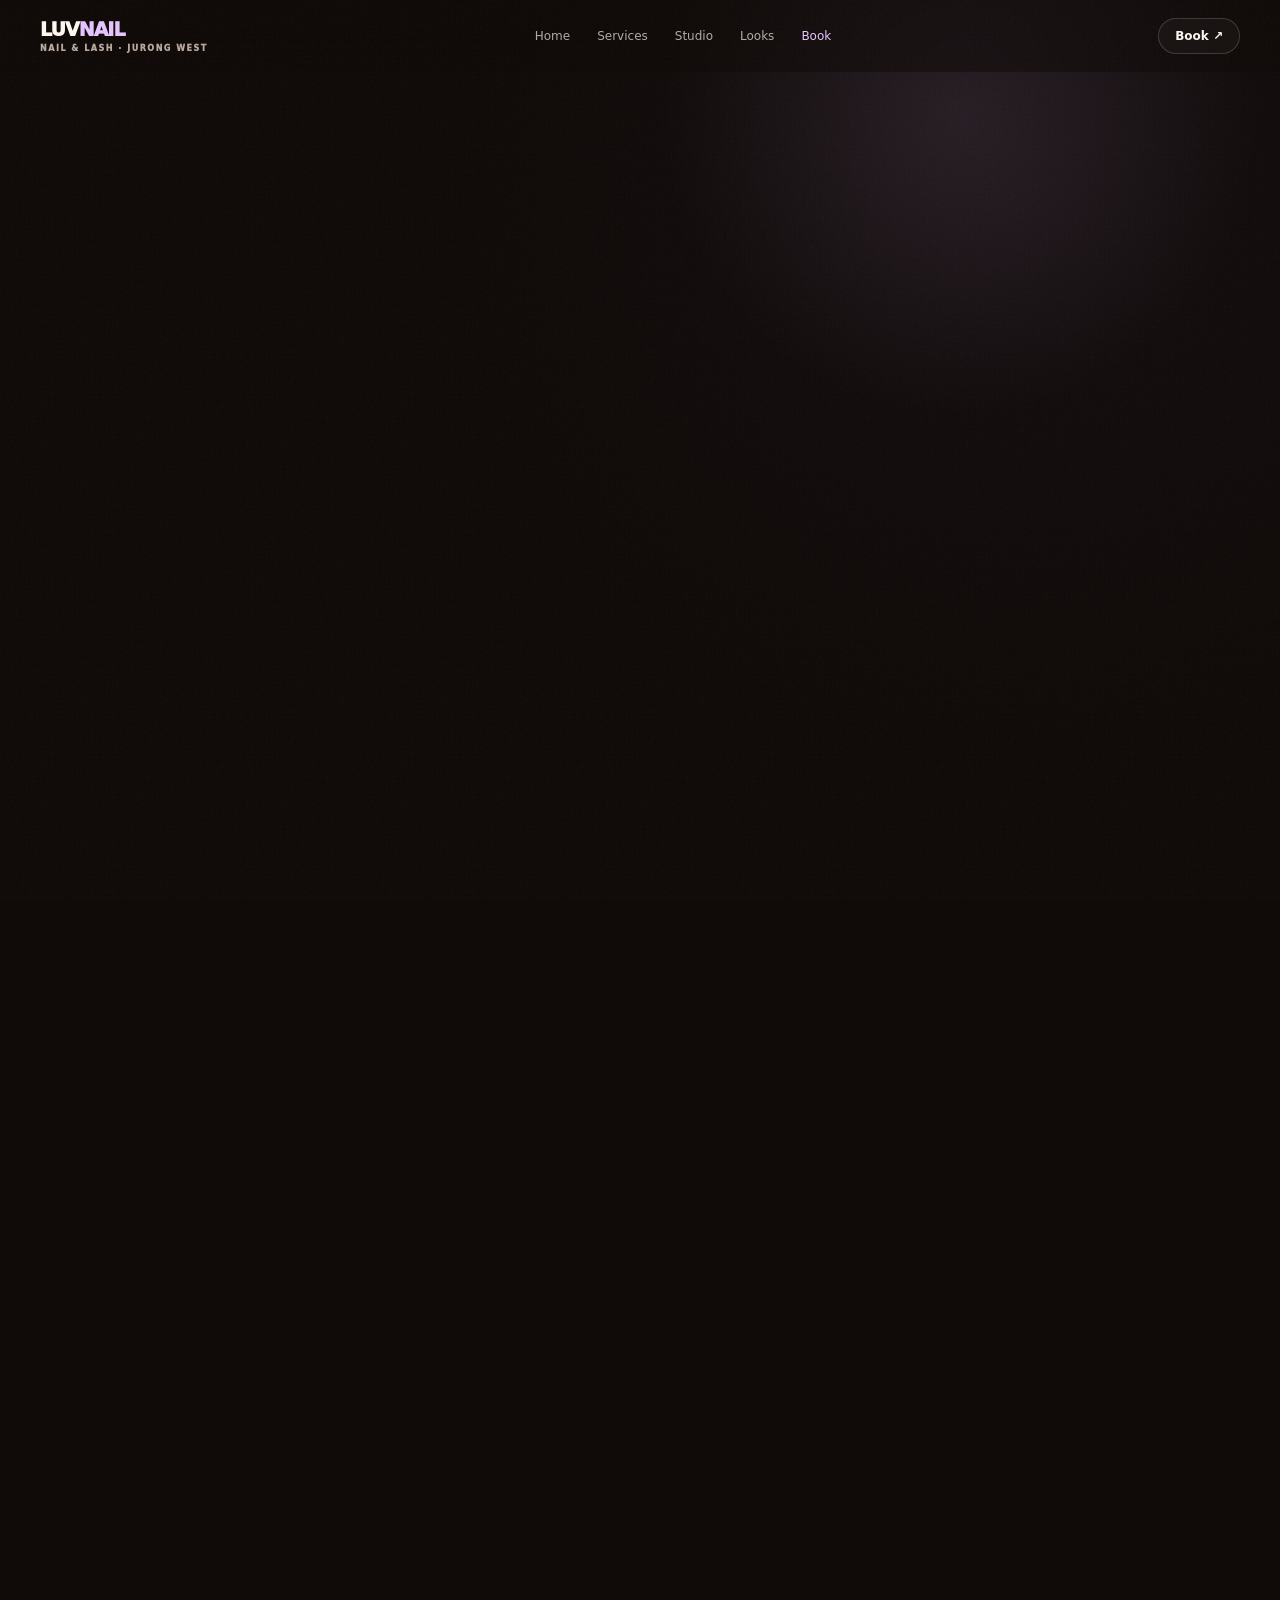
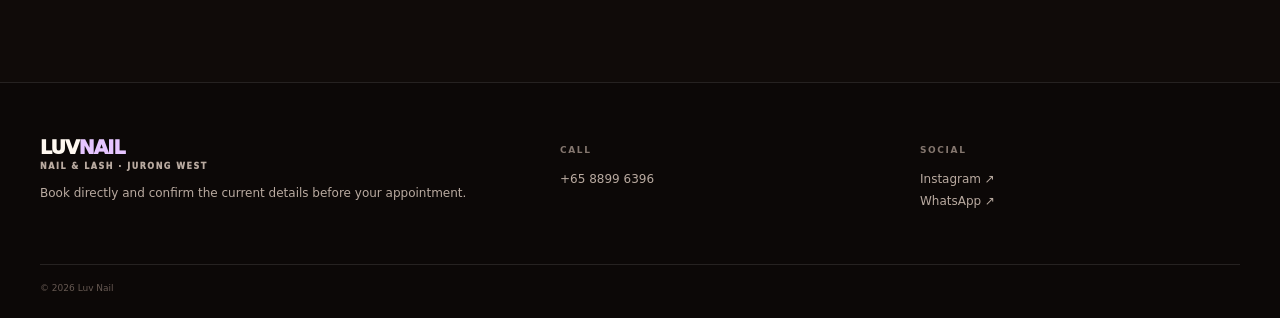
<file: contact.html>
<!doctype html><html lang="en"><head><meta charset="utf-8"><meta name="viewport" content="width=device-width,initial-scale=1"><title>Luv Nail — Book</title><link rel="stylesheet" href="styles.css"></head><body><div class="grain"></div><header class="nav"><div class="wrap navin"><a class="brand" href="index.html"><span>LUV<span>NAIL</span></span><small>NAIL & LASH · JURONG WEST</small></a><nav class="links"><a href="index.html">Home</a><a href="services.html">Services</a><a href="about.html">Studio</a><a href="gallery.html">Looks</a><a class="active" href="contact.html">Book</a></nav><a class="navbook" href="https://wa.me/6588996396?text=Hi%20Luv%20Nail%2C%20I%27d%20like%20to%20book." target="_blank" rel="noopener">Book ↗</a><button class="menu" aria-label="Menu">☰</button></div></header><main><section class="page-hero compact"><div class="wrap"><div class="ey reveal">BOOKING</div><h1 class="reveal">One message.<br><em>One beautiful plan.</em></h1><p class="lede reveal">WhatsApp is the fastest way to check availability, discuss a design and confirm the current service details.</p></div></section><section class="contact"><div class="wrap contact-grid"><div class="contact-panel reveal"><div class="ey">DIRECT</div><h2>Luv Nail</h2><p>Send your service, preferred date/time and a reference photo if you have one.</p><a class="btn primary big magnetic" href="https://wa.me/6588996396?text=Hi%20Luv%20Nail%2C%20I%27d%20like%20to%20book.%0AService%3A%20%0ADate%2Ftime%3A%20%0AReference%3A%20" target="_blank" rel="noopener">Open WhatsApp ↗</a><div class="contact-lines"><div><b>Phone</b><a href="tel:+6588996396">+65 8899 6396</a></div><div><b>Instagram</b><a href="https://www.instagram.com/luvnail_sg/" target="_blank" rel="noopener">@luvnail_sg ↗</a></div><div><b>Hours</b><span>10AM — 10PM daily</span></div></div></div><div class="booking-guide reveal"><div class="ey">SEND THIS</div><ol><li><span>01</span><div><b>Service</b><p>Manicure, pedicure, art, extensions, gel or lash.</p></div></li><li><span>02</span><div><b>Reference</b><p>Attach a photo if you're after a specific design.</p></div></li><li><span>03</span><div><b>Date & time</b><p>Share your preferred appointment window.</p></div></li><li><span>04</span><div><b>Confirm</b><p>Wait for Luv Nail to confirm availability and current details.</p></div></li></ol></div></div></section><section class="location"><div class="wrap location-card reveal"><div><div class="ey">JURONG WEST</div><h2>274A Jurong West Ave 3</h2><p>#15-71 · Singapore 641274</p><small>Home-based appointment location. Confirm details before visiting.</small></div><a class="btn" href="https://www.google.com/maps/search/?api=1&query=274A+Jurong+West+Ave+3+Singapore+641274" target="_blank" rel="noopener">Open map ↗</a></div></section></main><footer class="footer"><div class="wrap footer-grid"><div><div class="brand"><span>LUV<span>NAIL</span></span><small>NAIL & LASH · JURONG WEST</small></div><p>Book directly and confirm the current details before your appointment.</p></div><div><b>CALL</b><p>+65 8899 6396</p></div><div><b>SOCIAL</b><p><a href="https://www.instagram.com/luvnail_sg/" target="_blank" rel="noopener">Instagram ↗</a><br><a href="https://wa.me/6588996396" target="_blank" rel="noopener">WhatsApp ↗</a></p></div></div><div class="wrap copy">© 2026 Luv Nail</div></footer><script src="script.js"></script></body></html>
</file>
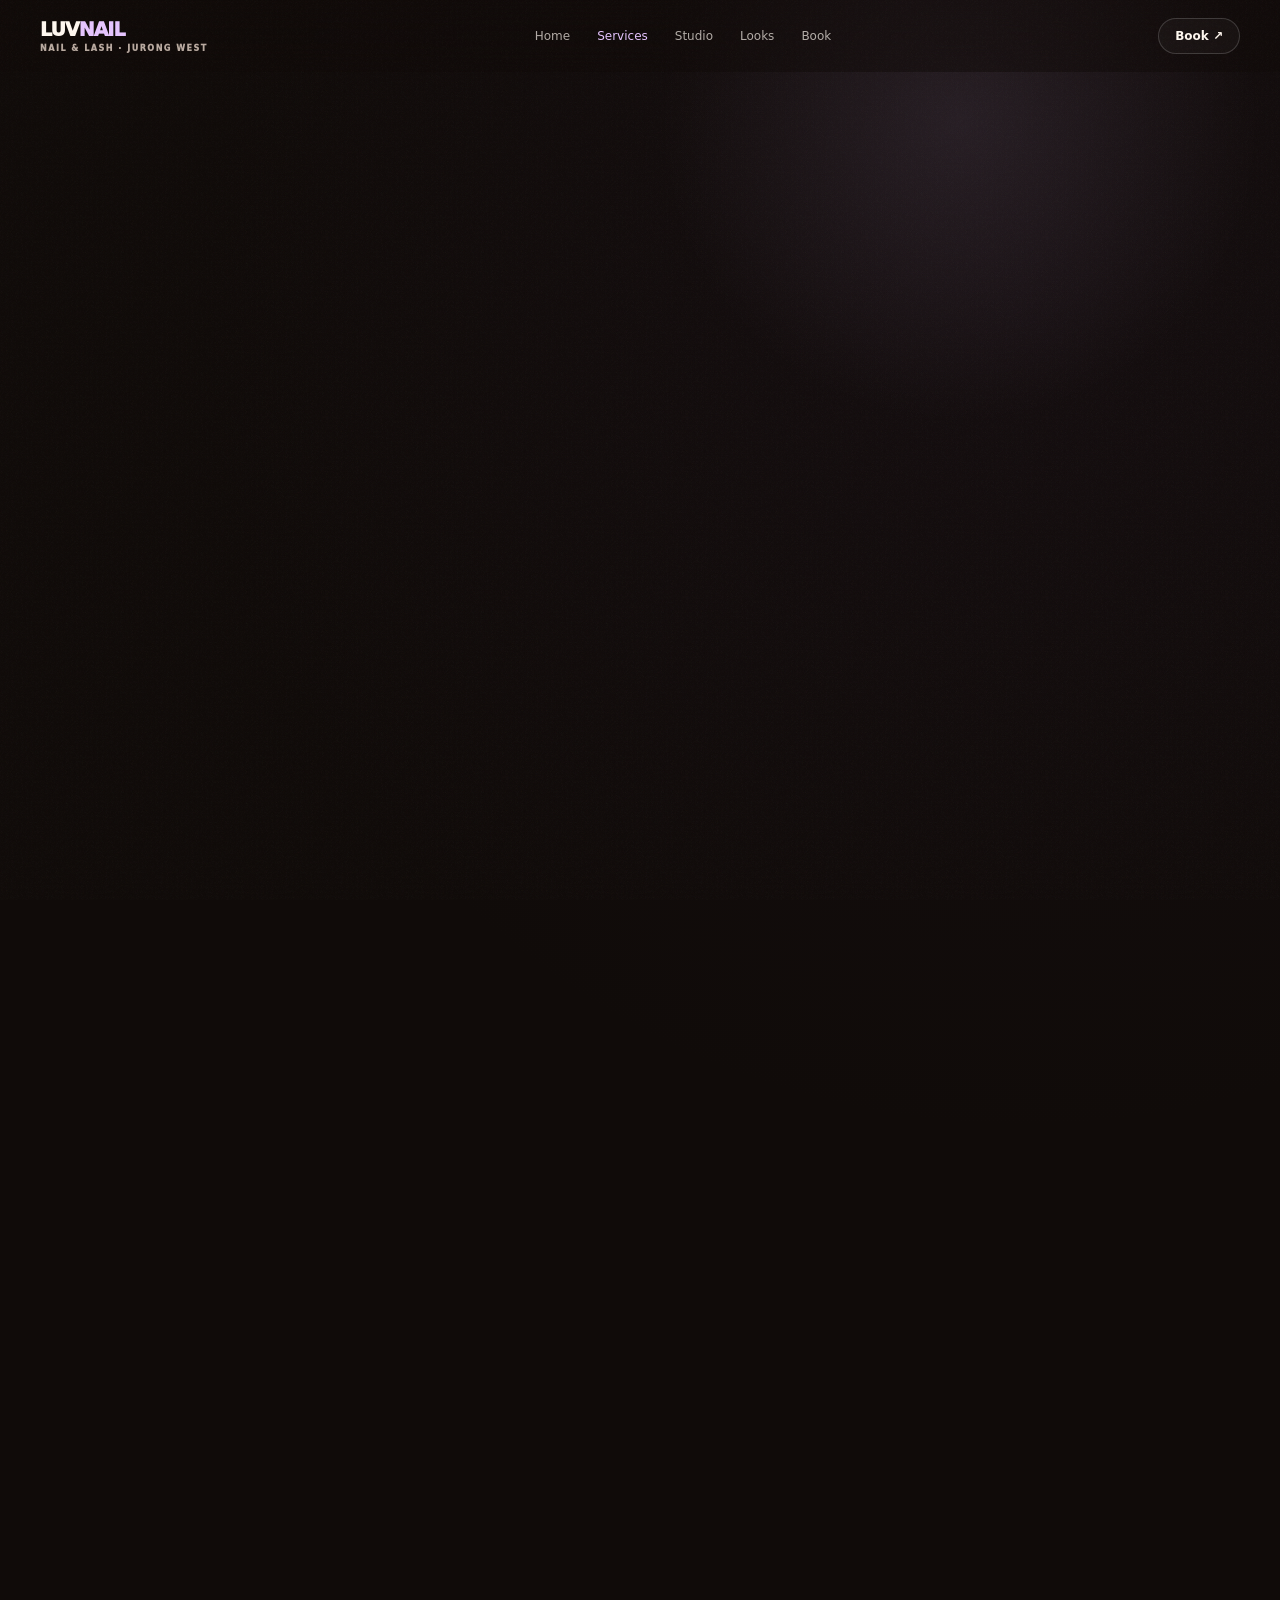
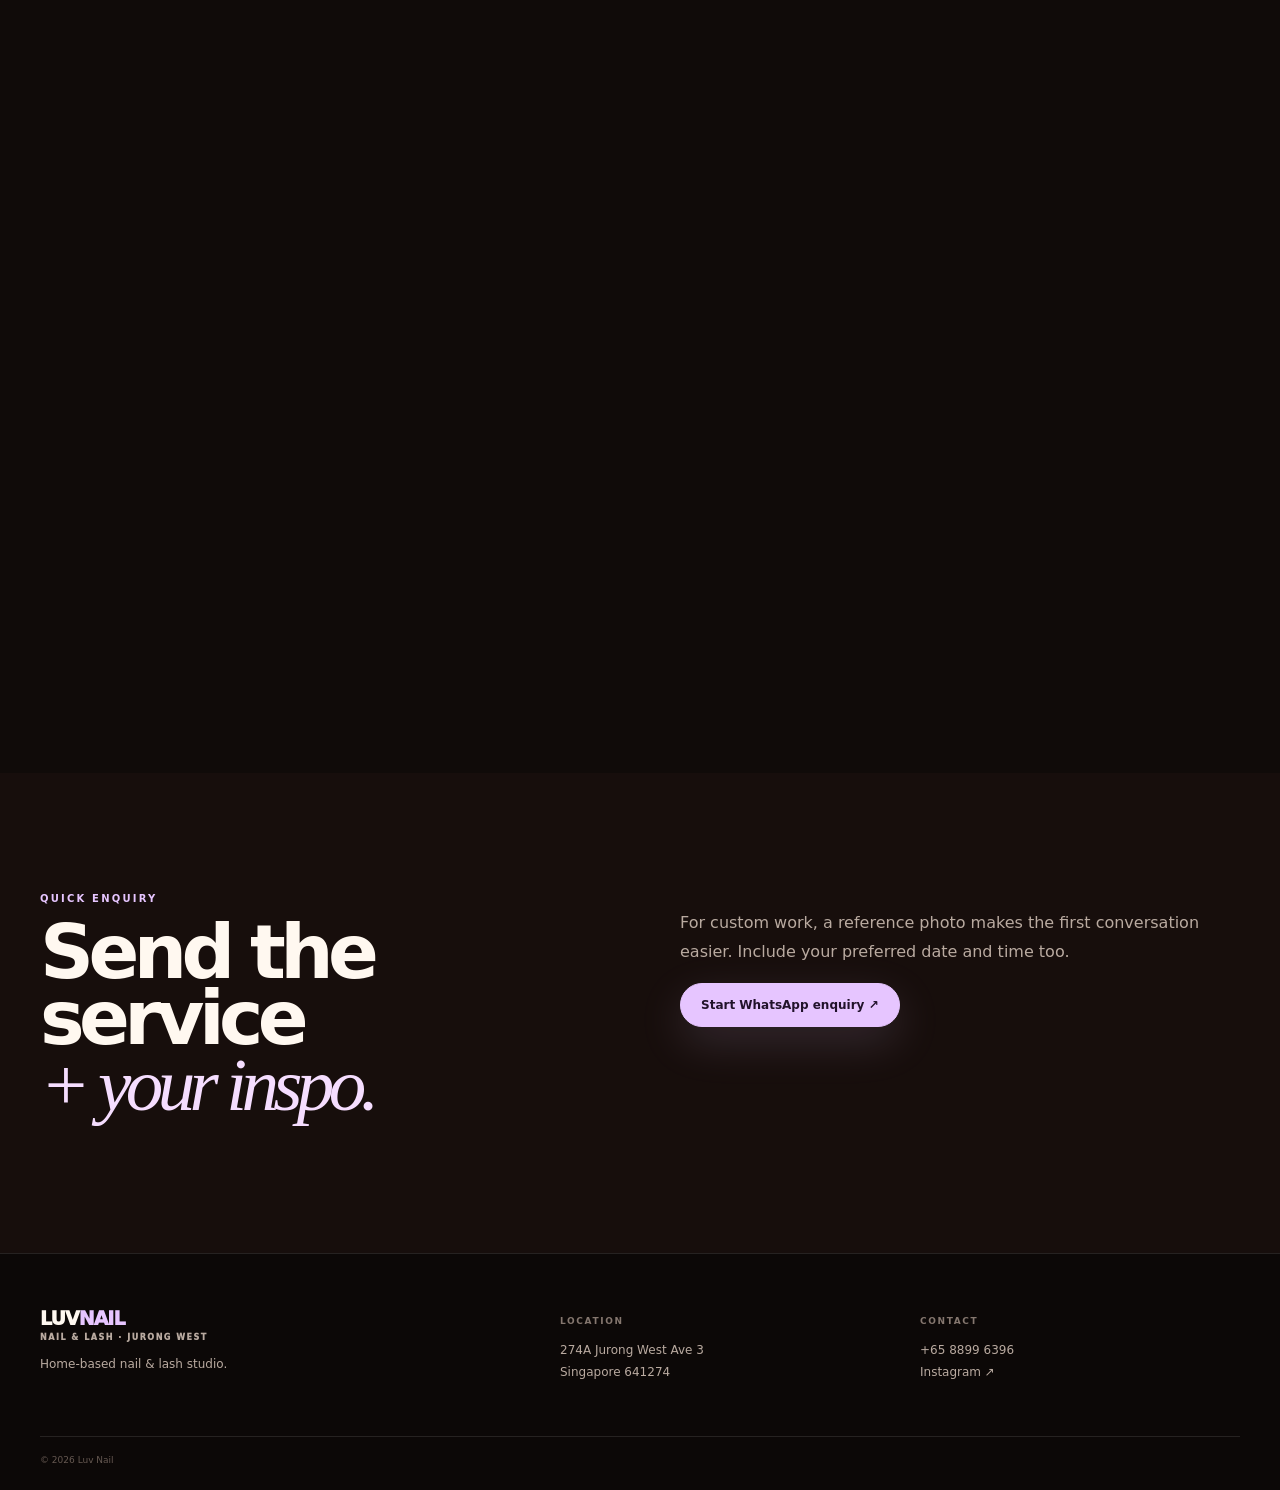
<file: services.html>
<!doctype html><html lang="en"><head><meta charset="utf-8"><meta name="viewport" content="width=device-width,initial-scale=1"><title>Luv Nail — Services</title><link rel="stylesheet" href="styles.css"></head><body><div class="grain"></div><header class="nav"><div class="wrap navin"><a class="brand" href="index.html"><span>LUV<span>NAIL</span></span><small>NAIL & LASH · JURONG WEST</small></a><nav class="links"><a href="index.html">Home</a><a class="active" href="services.html">Services</a><a href="about.html">Studio</a><a href="gallery.html">Looks</a><a href="contact.html">Book</a></nav><a class="navbook" href="https://wa.me/6588996396?text=Hi%20Luv%20Nail%2C%20I%27d%20like%20to%20book." target="_blank" rel="noopener">Book ↗</a><button class="menu" aria-label="Menu">☰</button></div></header><main><section class="page-hero"><div class="wrap"><div class="ey reveal">THE SERVICE MENU</div><h1 class="reveal">Pick a finish.<br><em>Make it yours.</em></h1><p class="lede reveal">Public service directories list a broad menu. Availability, combinations and pricing can change, so use WhatsApp to confirm the exact service before booking.</p></div></section><section class="detail-list"><div class="wrap"><article id="manicure" class="detail reveal"><span>01</span><div><div class="ey">CLASSIC · GEL</div><h2>Manicure</h2><p>Manicure services are part of Luv Nail's core offering, with public listings also showing gel manicure options.</p></div><a class="btn primary" href="https://wa.me/6588996396?text=Hi%20Luv%20Nail%2C%20I%27d%20like%20to%20ask%20about%20manicure." target="_blank" rel="noopener">Enquire ↗</a></article><article id="pedicure" class="detail reveal"><span>02</span><div><div class="ey">CARE · COLOUR</div><h2>Pedicure</h2><p>Choose a simple pedicure or ask about the current manicure-and-pedicure combinations.</p></div><a class="btn" href="https://wa.me/6588996396?text=Hi%20Luv%20Nail%2C%20I%27d%20like%20to%20ask%20about%20pedicure." target="_blank" rel="noopener">Enquire ↗</a></article><article id="art" class="detail reveal"><span>03</span><div><div class="ey">CUSTOM</div><h2>Nail art</h2><p>Public profiles highlight custom designs and detailed nail art, including decorative elements such as charms, crystals and decals.</p></div><a class="btn" href="https://wa.me/6588996396?text=Hi%20Luv%20Nail%2C%20I%27d%20like%20to%20ask%20about%20a%20nail%20art%20design." target="_blank" rel="noopener">Send inspo ↗</a></article><article id="extensions" class="detail reveal"><span>04</span><div><div class="ey">LENGTH · SHAPE</div><h2>Nail extensions</h2><p>Gel and acrylic nail extensions are listed publicly. Send your preferred length, shape or reference for guidance.</p></div><a class="btn" href="https://wa.me/6588996396?text=Hi%20Luv%20Nail%2C%20I%27d%20like%20to%20ask%20about%20nail%20extensions." target="_blank" rel="noopener">Enquire ↗</a></article><article id="gel" class="detail reveal"><span>05</span><div><div class="ey">POLISHED</div><h2>Gel nails</h2><p>Public booking directories list gel nails and gel nail extensions among the available services.</p></div><a class="btn" href="https://wa.me/6588996396?text=Hi%20Luv%20Nail%2C%20I%27d%20like%20to%20ask%20about%20gel%20nails." target="_blank" rel="noopener">Enquire ↗</a></article><article id="lash" class="detail reveal"><span>06</span><div><div class="ey">NAIL & LASH</div><h2>Lash services</h2><p>Current public profiles identify the business as a nail & lash homebased studio. Ask for the current lash menu and availability.</p></div><a class="btn" href="https://wa.me/6588996396?text=Hi%20Luv%20Nail%2C%20I%27d%20like%20to%20ask%20about%20lash%20services." target="_blank" rel="noopener">Ask about lashes ↗</a></article></div></section><section class="booking"><div class="wrap booking-grid"><div><div class="ey">QUICK ENQUIRY</div><h2>Send the service<br><em>+ your inspo.</em></h2></div><div><p>For custom work, a reference photo makes the first conversation easier. Include your preferred date and time too.</p><a class="btn primary magnetic" href="https://wa.me/6588996396?text=Hi%20Luv%20Nail%2C%20I%27d%20like%20to%20book.%0AService%3A%20%0AReference%3A%20%0ADate%2Ftime%3A%20" target="_blank" rel="noopener">Start WhatsApp enquiry ↗</a></div></div></section></main><footer class="footer"><div class="wrap footer-grid"><div><div class="brand"><span>LUV<span>NAIL</span></span><small>NAIL & LASH · JURONG WEST</small></div><p>Home-based nail & lash studio.</p></div><div><b>LOCATION</b><p>274A Jurong West Ave 3<br>Singapore 641274</p></div><div><b>CONTACT</b><p>+65 8899 6396<br><a href="https://www.instagram.com/luvnail_sg/" target="_blank" rel="noopener">Instagram ↗</a></p></div></div><div class="wrap copy">© 2026 Luv Nail</div></footer><script src="script.js"></script></body></html>
</file>
<file: styles.css>
:root{--bg:#100b09;--bg2:#19100d;--panel:#211612;--text:#fff8f0;--muted:#b9aaa0;--line:#ffffff1b;--accent:#e6c5ff;--accent2:#f5ddff;--warm:#f7d9b8;--max:1200px}*{box-sizing:border-box}html{scroll-behavior:smooth}body{margin:0;background:radial-gradient(circle at 80% 10%,#3a25451c,transparent 28%),var(--bg);color:var(--text);font-family:Inter,ui-sans-serif,system-ui,-apple-system,"Segoe UI",sans-serif;overflow-x:hidden}a{color:inherit;text-decoration:none}.wrap{width:min(calc(100% - 40px),var(--max));margin:auto}.grain{position:fixed;inset:0;pointer-events:none;z-index:50;opacity:.045;background-image:url("data:image/svg+xml,%3Csvg xmlns='http://www.w3.org/2000/svg' width='180' height='180'%3E%3Cfilter id='n'%3E%3CfeTurbulence baseFrequency='.8' numOctaves='3'/%3E%3C/filter%3E%3Crect width='100%25' height='100%25' filter='url(%23n)'/%3E%3C/svg%3E")}.nav{position:fixed;z-index:30;inset:0 0 auto;padding:18px 0;background:#100b0980;backdrop-filter:blur(18px);transition:.3s}.nav.sc{background:#100b09ee;border-bottom:1px solid var(--line)}.navin{display:flex;align-items:center;justify-content:space-between}.brand{font-weight:950;letter-spacing:-.06em;line-height:1}.brand>span{font-size:19px}.brand>span>span{color:var(--accent)}.brand small{display:block;color:var(--muted);font-size:8px;letter-spacing:.19em;margin-top:6px}.links{display:flex;gap:27px;font-size:12px}.links a{opacity:.68}.links a:hover,.links .active{opacity:1;color:var(--accent)}.navbook{padding:10px 16px;border:1px solid #ffffff2a;border-radius:999px;font-size:12px;font-weight:850;background:#ffffff08}.menu{display:none;border:1px solid var(--line);background:#ffffff08;color:#fff;border-radius:50%;width:42px;height:42px}.hero{min-height:100svh;position:relative;display:flex;align-items:end;overflow:hidden}.hero-photo,.hero-overlay{position:absolute;inset:0}.hero-photo img{width:100%;height:100%;object-fit:cover;filter:saturate(.65) brightness(.52)}.hero-overlay{background:linear-gradient(90deg,#100b09f5 0%,#100b0992 46%,#100b0930 100%),linear-gradient(0deg,#100b09 0%,transparent 48%)}.hero-glow{position:absolute;width:360px;height:360px;border-radius:50%;right:6%;top:18%;background:var(--accent);filter:blur(100px);opacity:.1;animation:float 8s ease-in-out infinite}@keyframes float{50%{transform:translateY(28px) scale(1.08)}}.hero-in{position:relative;padding:155px 0 62px}.ey{font-size:10px;letter-spacing:.22em;color:var(--accent);font-weight:900;text-transform:uppercase}.hero h1,.page-hero h1{font-size:clamp(58px,10vw,132px);line-height:.84;letter-spacing:-.09em;margin:20px 0 27px;max-width:980px}.hero h1 i,.page-hero h1 em,.intro h2 em,.feature-copy h2 em,.cta h2 em,.social-box h2 em,.booking-grid h2 em{font-family:Georgia,serif;font-weight:400;color:var(--accent2)}.hero-in>p{max-width:650px;color:#e0d5cd;font-size:17px;line-height:1.7}.actions{display:flex;gap:16px;align-items:center;flex-wrap:wrap;margin-top:28px}.btn{display:inline-flex;align-items:center;justify-content:center;padding:14px 20px;border:1px solid #ffffff2a;border-radius:999px;background:#ffffff08;font-size:12px;font-weight:850;transition:.35s}.btn:hover{transform:translateY(-4px)}.btn.primary{background:var(--accent);color:#21122a;border-color:var(--accent);box-shadow:0 15px 45px #e6c5ff25}.textlink,.arrowlink{font-size:12px;font-weight:850;border-bottom:1px solid #ffffff3b;padding-bottom:7px}.textlink,.arrowlink{color:#f5ebe6}.textlink span,.arrowlink span{color:var(--accent)}.hero-meta{display:flex;gap:30px;margin-top:80px;color:#aa9b92;font-size:9px;letter-spacing:.17em}.hero-meta span:first-child{color:#f5e9e0}section{padding:120px 0}.intro{background:linear-gradient(180deg,var(--bg),#160e0c)}.intro-grid{display:grid;grid-template-columns:.72fr 1.28fr;gap:50px}.intro h2{font-size:clamp(45px,7vw,88px);line-height:.9;letter-spacing:-.075em;margin:0 0 30px}.lede{max-width:700px;color:var(--muted);font-size:16px;line-height:1.8}.arrowlink{display:inline-block;margin-top:28px}.services{background:#0e0908}.section-top{display:flex;justify-content:space-between;align-items:end;gap:30px;margin-bottom:45px}.section-top h2{font-size:clamp(45px,6vw,78px);line-height:.9;letter-spacing:-.075em;margin:14px 0 0}.service-grid{display:grid;grid-template-columns:repeat(3,1fr);gap:13px}.card{min-height:230px;padding:28px;border:1px solid var(--line);border-radius:25px;background:linear-gradient(145deg,#ffffff09,#ffffff02);position:relative;overflow:hidden;transition:.4s}.card:hover{transform:translateY(-8px);border-color:#e6c5ff55;background:#e6c5ff08}.card:after{content:"";position:absolute;width:170px;height:170px;border-radius:50%;background:var(--accent);filter:blur(70px);opacity:.06;right:-90px;bottom:-90px}.card span{font-size:10px;color:var(--accent);font-weight:900}.card h3{font-size:27px;letter-spacing:-.04em;margin:55px 0 9px}.card p{font-size:13px;color:var(--muted);line-height:1.7;max-width:320px}.card b{position:absolute;right:25px;top:27px;color:var(--accent)}.feature{background:#160d0b}.feature-grid{display:grid;grid-template-columns:1.05fr .95fr;gap:16px;align-items:stretch}.feature-img{min-height:610px;border:1px solid var(--line);border-radius:30px;overflow:hidden}.feature-img img{width:100%;height:100%;object-fit:cover;filter:saturate(.72)}.feature-copy{display:flex;flex-direction:column;justify-content:center;padding:50px}.feature-copy h2{font-size:clamp(45px,6vw,75px);line-height:.88;letter-spacing:-.075em;margin:18px 0 25px}.feature-copy p{color:var(--muted);line-height:1.85;max-width:500px}.hours{padding:70px 0;background:var(--warm);color:#2a1911}.hours-inner{display:flex;justify-content:space-between;align-items:center;gap:30px}.hours .ey{color:#7b5743}.hours h2{font-size:clamp(45px,7vw,82px);letter-spacing:-.08em;margin:10px 0}.hours p{max-width:650px;color:#735744;line-height:1.7}.hours .btn{background:#2a1911;color:#fff;border-color:#2a1911}.final{padding-bottom:80px}.cta{padding:70px 7%;border:1px solid var(--line);border-radius:34px;background:radial-gradient(circle at 82% 18%,#e6c5ff1a,transparent 34%),#1b110e}.cta h2{font-size:clamp(55px,8vw,100px);line-height:.85;letter-spacing:-.085em;margin:18px 0 30px}.footer{border-top:1px solid var(--line);padding:55px 0 25px;background:#0c0807}.footer-grid{display:grid;grid-template-columns:1.5fr 1fr 1fr;gap:40px}.footer b{font-size:9px;letter-spacing:.18em;color:#85776f}.footer p{color:var(--muted);font-size:12px;line-height:1.8}.copy{border-top:1px solid var(--line);margin-top:40px;padding-top:18px;color:#665952;font-size:9px;display:flex;justify-content:space-between}.page-hero{padding:190px 0 70px;background:radial-gradient(circle at 75% 20%,#e6c5ff18,transparent 28%)}.page-hero.compact{padding-bottom:50px}.page-hero h1{max-width:900px}.detail-list{padding-top:25px}.detail{display:grid;grid-template-columns:50px 1fr 170px;gap:30px;align-items:center;padding:45px 0;border-top:1px solid var(--line)}.detail:last-child{border-bottom:1px solid var(--line)}.detail>span{font-size:10px;color:var(--accent);font-weight:900}.detail h2{font-size:clamp(38px,5vw,64px);letter-spacing:-.07em;margin:9px 0 12px}.detail p{color:var(--muted);line-height:1.8;max-width:720px}.booking{background:#170e0c}.booking-grid{display:grid;grid-template-columns:1fr 1fr;gap:80px}.booking-grid h2{font-size:clamp(45px,6vw,75px);line-height:.88;letter-spacing:-.075em;margin:15px 0}.booking-grid p{color:var(--muted);line-height:1.8;max-width:520px}.story{padding-top:35px}.story-grid{display:grid;grid-template-columns:.9fr 1.1fr;gap:55px;align-items:center}.story-img{height:650px;border-radius:30px;overflow:hidden;border:1px solid var(--line)}.story-img img{width:100%;height:100%;object-fit:cover;filter:saturate(.72)}.story-copy h2{font-size:clamp(45px,6vw,78px);line-height:.87;letter-spacing:-.075em;margin:18px 0 25px}.story-copy p{color:var(--muted);line-height:1.85;max-width:680px}.facts{display:grid;grid-template-columns:1fr 1fr;gap:22px;margin-top:35px}.facts>div{border-top:1px solid var(--line);padding-top:12px}.facts b{display:block;color:#85776f;font-size:8px;letter-spacing:.17em;margin-bottom:6px}.facts span{font-size:12px}.values{background:#0e0908}.value-grid{display:grid;grid-template-columns:repeat(3,1fr);gap:14px;margin-top:35px}.value{min-height:220px;padding:30px;border:1px solid var(--line);border-radius:24px}.value span{color:var(--accent);font-size:10px}.value h3{font-size:28px;letter-spacing:-.04em;margin:55px 0 10px}.value p{font-size:13px;color:var(--muted);line-height:1.7}.lookbook{padding-top:25px}.look-grid{display:grid;grid-template-columns:1.2fr .8fr;grid-auto-rows:330px;gap:14px}.look{margin:0;border:1px solid var(--line);border-radius:26px;overflow:hidden;position:relative}.look.big{grid-row:span 2}.look.wide{grid-column:span 2}.look img{width:100%;height:100%;object-fit:cover;filter:saturate(.72) brightness(.76);transition:.7s}.look:hover img{transform:scale(1.045)}.social{padding-top:70px}.social-box{display:flex;justify-content:space-between;align-items:center;gap:30px;padding:55px;border:1px solid var(--line);border-radius:30px;background:#e6c5ff08}.social-box h2{font-size:clamp(45px,6vw,75px);line-height:.9;letter-spacing:-.075em;margin:15px 0 0}.contact{padding-top:25px}.contact-grid{display:grid;grid-template-columns:1.05fr .95fr;gap:15px}.contact-panel,.booking-guide,.location-card{padding:48px;border:1px solid var(--line);border-radius:28px;background:#1b110e}.contact-panel h2{font-size:clamp(45px,6vw,75px);letter-spacing:-.075em;margin:15px 0}.contact-panel>p{color:var(--muted);line-height:1.8;max-width:520px}.big{margin-top:12px;padding:17px 25px}.contact-lines{margin-top:45px}.contact-lines>div{display:flex;justify-content:space-between;gap:20px;border-top:1px solid var(--line);padding:14px 0}.contact-lines b{font-size:9px;letter-spacing:.14em;color:#85776f;text-transform:uppercase}.contact-lines a,.contact-lines span{font-size:12px;text-align:right}.booking-guide{background:#120b09}.booking-guide ol{list-style:none;padding:0;margin:30px 0 0}.booking-guide li{display:grid;grid-template-columns:35px 1fr;gap:15px;padding:21px 0;border-top:1px solid var(--line)}.booking-guide li>span{font-size:9px;color:var(--accent);font-weight:900}.booking-guide p{color:var(--muted);font-size:12px;line-height:1.7;margin:7px 0 0}.location{padding-top:15px}.location-card{display:flex;justify-content:space-between;align-items:center;gap:30px}.location-card h2{font-size:clamp(38px,5vw,62px);letter-spacing:-.07em;margin:12px 0}.location-card p,.location-card small{color:var(--muted);line-height:1.7}.reveal{opacity:0;transform:translateY(30px);transition:opacity .8s ease,transform .8s cubic-bezier(.2,.75,.2,1)}.reveal.on{opacity:1;transform:none}@media(max-width:850px){.links,.navbook{display:none}.menu{display:block}.nav.open .links{display:flex;position:absolute;top:72px;left:20px;right:20px;padding:20px;flex-direction:column;background:#1b110e;border:1px solid var(--line);border-radius:20px}.hero{min-height:680px}.hero-in{padding-bottom:45px}.hero h1{font-size:clamp(55px,15vw,88px)}.hero-meta{margin-top:55px;flex-wrap:wrap;gap:12px 20px}.intro-grid,.feature-grid,.booking-grid,.story-grid,.contact-grid{grid-template-columns:1fr}.service-grid,.value-grid{grid-template-columns:1fr}.section-top{display:block}.section-top .arrowlink{margin-top:20px}.feature-img{min-height:520px}.hours-inner,.social-box,.location-card{display:flex;flex-direction:column;align-items:flex-start}.detail{grid-template-columns:38px 1fr}.detail>.btn{grid-column:2;justify-self:start}.look-grid{grid-template-columns:1fr;grid-auto-rows:300px}.look.big,.look.wide{grid-column:auto;grid-row:auto}.footer-grid{grid-template-columns:1fr}.copy{display:block}.copy span{display:block;margin-top:7px}.facts{grid-template-columns:1fr}.contact-panel,.booking-guide,.location-card{padding:30px}section{padding:85px 0}.page-hero{padding-top:150px}.story-img{height:500px}}@media(prefers-reduced-motion:reduce){*,*:before,*:after{scroll-behavior:auto!important;animation:none!important;transition:none!important}}
</file>
